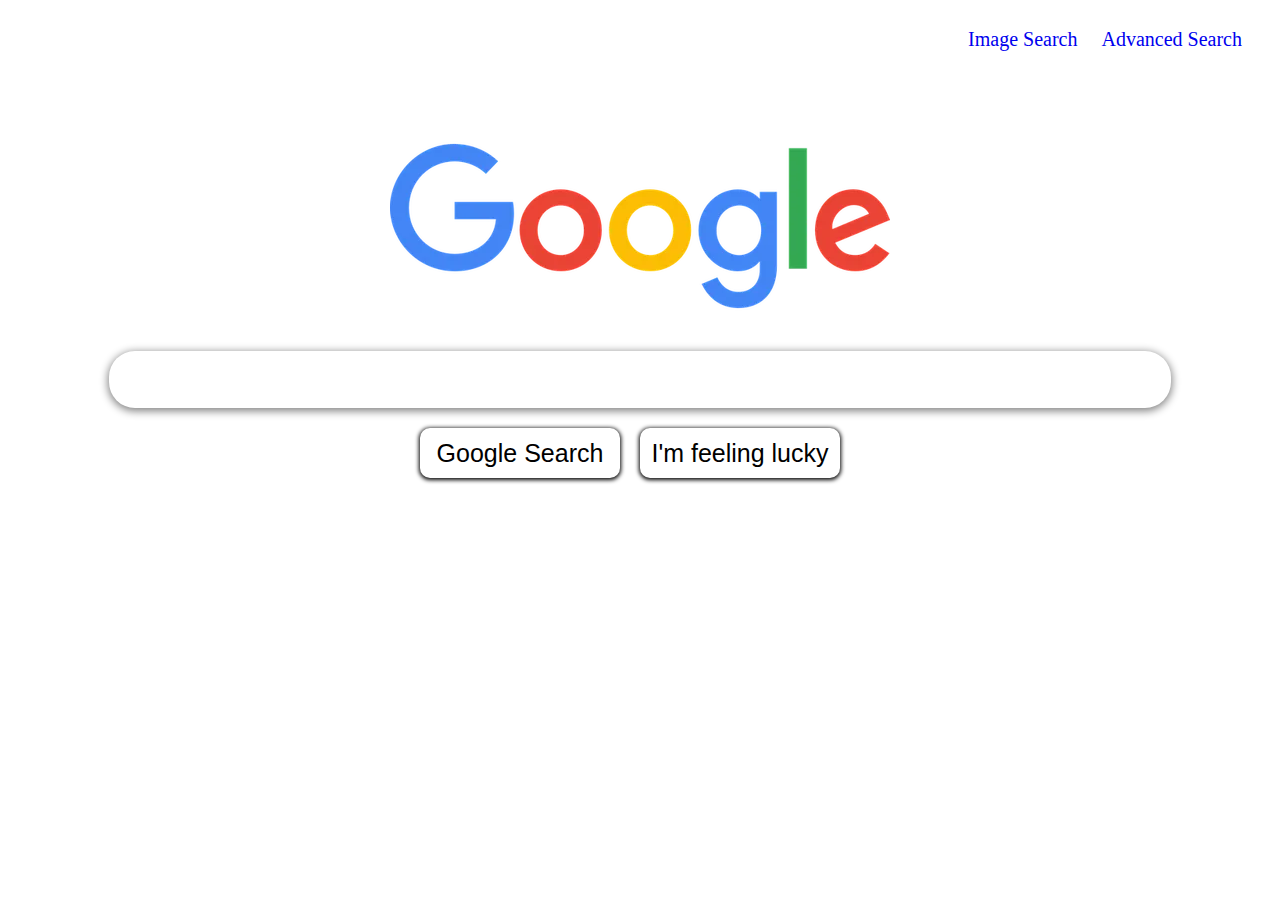
<file: index.html>
<!DOCTYPE html>
<html lang="en">
    <head>
        <title>Google Search</title>
        <link rel="stylesheet" href="style.css">
        <link rel="icon" type="image/x-icon" href="static/logo_fevicon.ico">
    </head>
    <body >
        <div class = "header">
            <a href="image_search.html">Image Search</a>
            <a href="advanced_search.html">Advanced Search</a>
        </div>
        <div class="logo-div">
            <img src="static/google-1015751_640.webp">
        </div>
        <form action="https://www.google.com/search">
            <input class = "search-bar" type="text" name="q" autocomplete="off" >
            <div class = "submit-btn">
                <input type="submit" value="Google Search" name="btnK" class = "search-button">
                <input type="submit" value="I'm feeling lucky" name="btnI" class = "search-button">
            </div>
        </form>

    </body>
</html>
</file>
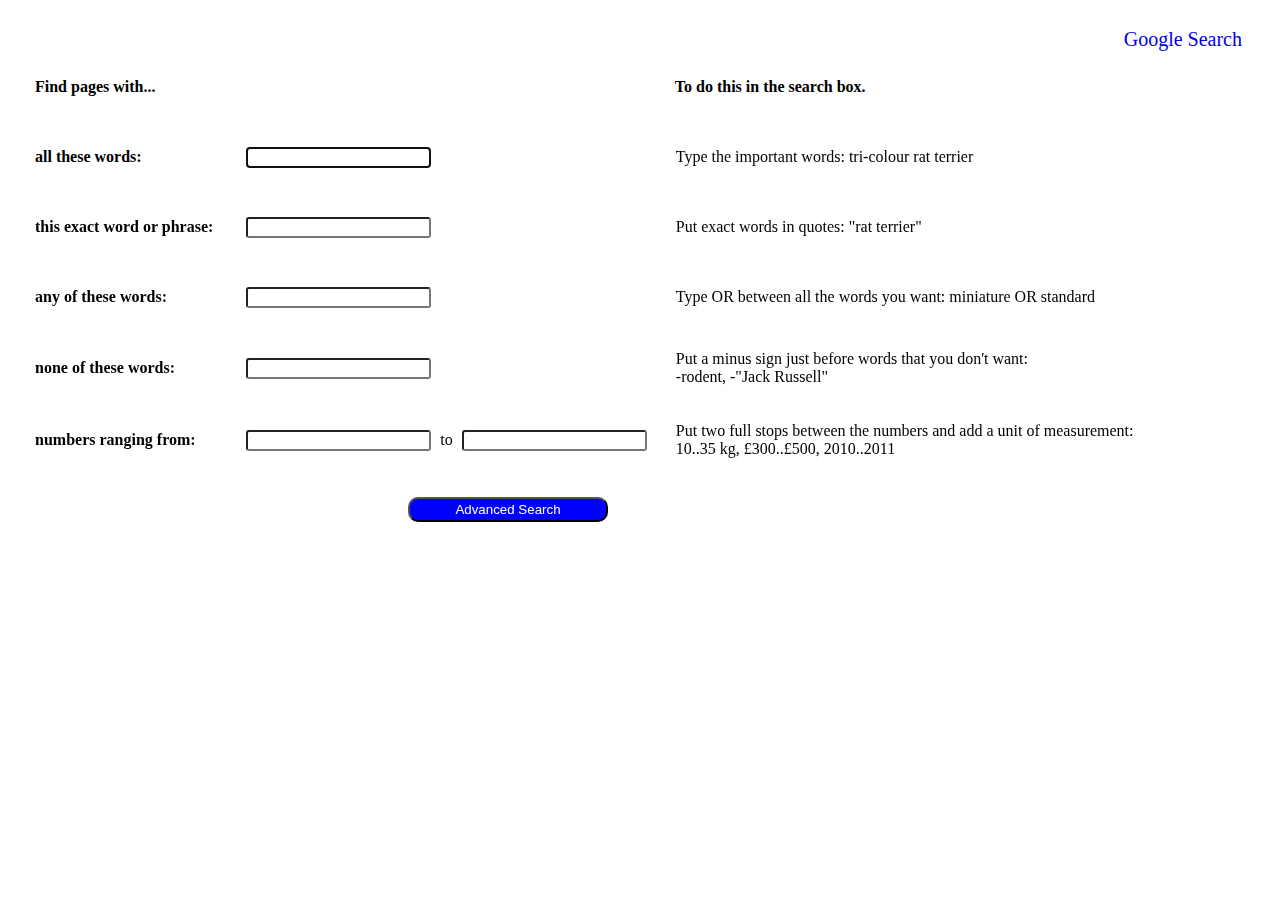
<file: advanced_search.html>
<!DOCTYPE html>
<html lang="en">
    <head>
        <title>Advanced Search</title>
        <link rel="stylesheet" href="style.css">
        <link rel="icon" type="image/x-icon" href="static/logo_fevicon.ico">
    </head>
    <body>
        <div class = "header">
            <a href="index.html">Google Search</a>
        </div>
        <form action="https://www.google.com/search">
        <table class="table">
            <thead>
                <tr>
                    <th scope="col" class="find">Find pages with...</th>
                    <th scope="col"> </th>
                    <th scope="col" class="find_info">To do this in the search box.</th>
                </tr>
            </thead>
            <tbody>
                <tr>
                <th scope="row" class = "find">all these words: </th>
                <td><input type="text" name="as_q" autofocus="autofocus" class = "find_inp"></td>
                <td><p class="find_info" >Type the important words: tri-colour rat terrier</p></td>
                </tr>
                <tr>
                <th scope="row" class = "find">this exact word or phrase: </th>
                <td><input type="text" name="as_epq" class = "find_inp"></td>
                <td><p class="find_info" >Put exact words in quotes: "rat terrier"</p></td>
                </tr>
                <tr>
                <th scope="row" class = "find">any of these words: </th>
                <td><input type="text" name="as_oq" class = "find_inp"></td>
                <td><p class="find_info">Type OR between all the words you want: miniature OR standard</p></td>
                </tr>
                <tr>
                <th class = "find" scope="row">none of these words: </th>
                <td><input type="text" name="as_eq" class = "find_inp"></td>
                <td><p class="find_info" >Put a minus sign just before words that you don't want:<br> -rodent, -"Jack Russell"</p></td>
                </tr>
                <tr>
                <th scope="row" class = "find" >numbers ranging from: </th>
                <td><input type="text" name="as_nlo"  class = "find_inp"> to <input type="text" name="as_nhi"  class = "find_inp"> </td>
                <td><p class="find_info">Put two full stops between the numbers and add a unit of measurement:<br> 10..35 kg, £300..£500, 2010..2011</p></td>
                </tr>
            </tbody>
        </table>
        <input type = "submit" value="Advanced Search" class="button_advanced">
        </form>
    </body>
</html>
</file>
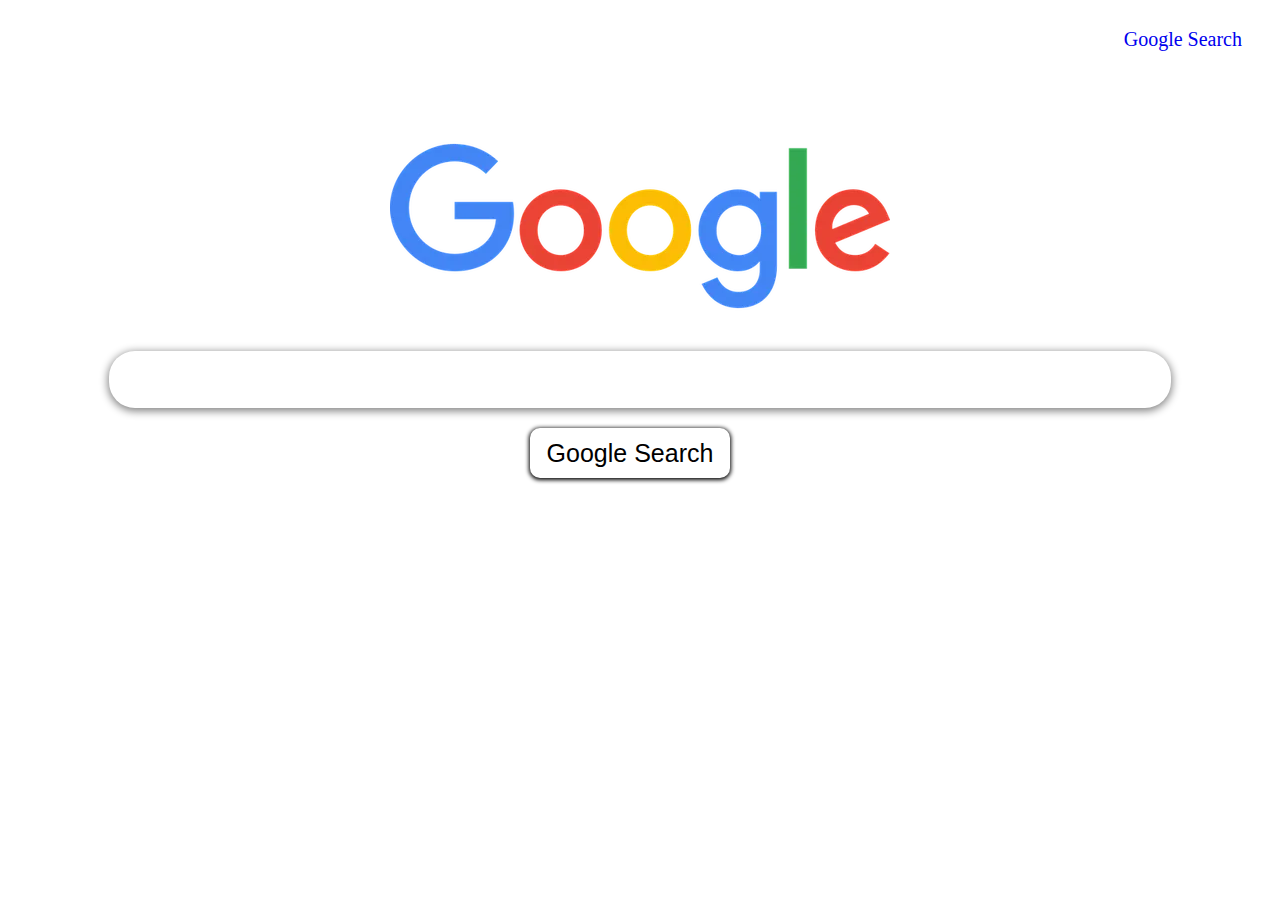
<file: image_search.html>
<!DOCTYPE html>
<html lang="en">
    <head>
        <title>Image Search</title>
        <link rel="stylesheet" href="style.css">
        <link rel="icon" type="image/x-icon" href="static/logo_fevicon.ico">
    </head>
    <body>
        <div class = "header">
            <a href="index.html">Google Search</a>
        </div>
        <div class="logo-div">
            <img src="static/google-1015751_640.webp">
        </div>
        <form action="https://www.google.com/search">
            <input class = "search-bar" type="text" name="q" autocomplete="off" >
            <div class = "submit-btn">
                    <button type="submit" name = "udm" value="2" class = "search-button">Google Search</button>
            </div>
        </form>

    </body>
</html>
</file>
<file: style.css>
.header {
    text-align: right;
    padding-right: 20px;
    padding-top: 20px;
}

a:link {
    padding:10px;
    text-decoration: none;
    font-size: 20px;
}
.logo-div {
    display:flex;
    flex-direction:column;
    align-items:center;
    padding-top:50px;
}

.search-bar{
    display:flex;
    border:1px solid transparent;
    border-radius:26px;
    margin:0 auto;
    box-shadow:0 2px 8px 1px grey;
    padding:15px;
    width:1000px;
    height:25px;
    font-size:25px;
    padding-inline-start: 45px;
}
.submit-btn {
    display: flex;
    justify-content: center;
}

.search-button {
    background-color:white;
    border:2px solid transparent;
    border-radius:10px;
    box-shadow:0 1px 4px 1px black;
    margin-right: 20px;
    margin-top: 20px;
    width:200px;
    height:50px;
    font-size:25px;
}

.find {
    text-align: left;
    padding:25px;
    border:50px; 
}

.find_inp {
    border-radius:3px;
    margin-right:5px;
    margin-left:5px;

}
.find_info {
    text-align: left;
    padding-left:20px;
    border:10px;
}

.button_advanced {
    background-color: blue;
    color:white;
    border-radius:10px;
    height:25px;
    width:200px;
    margin-left:400px;
    margin-top: 20px;
}
</file>
